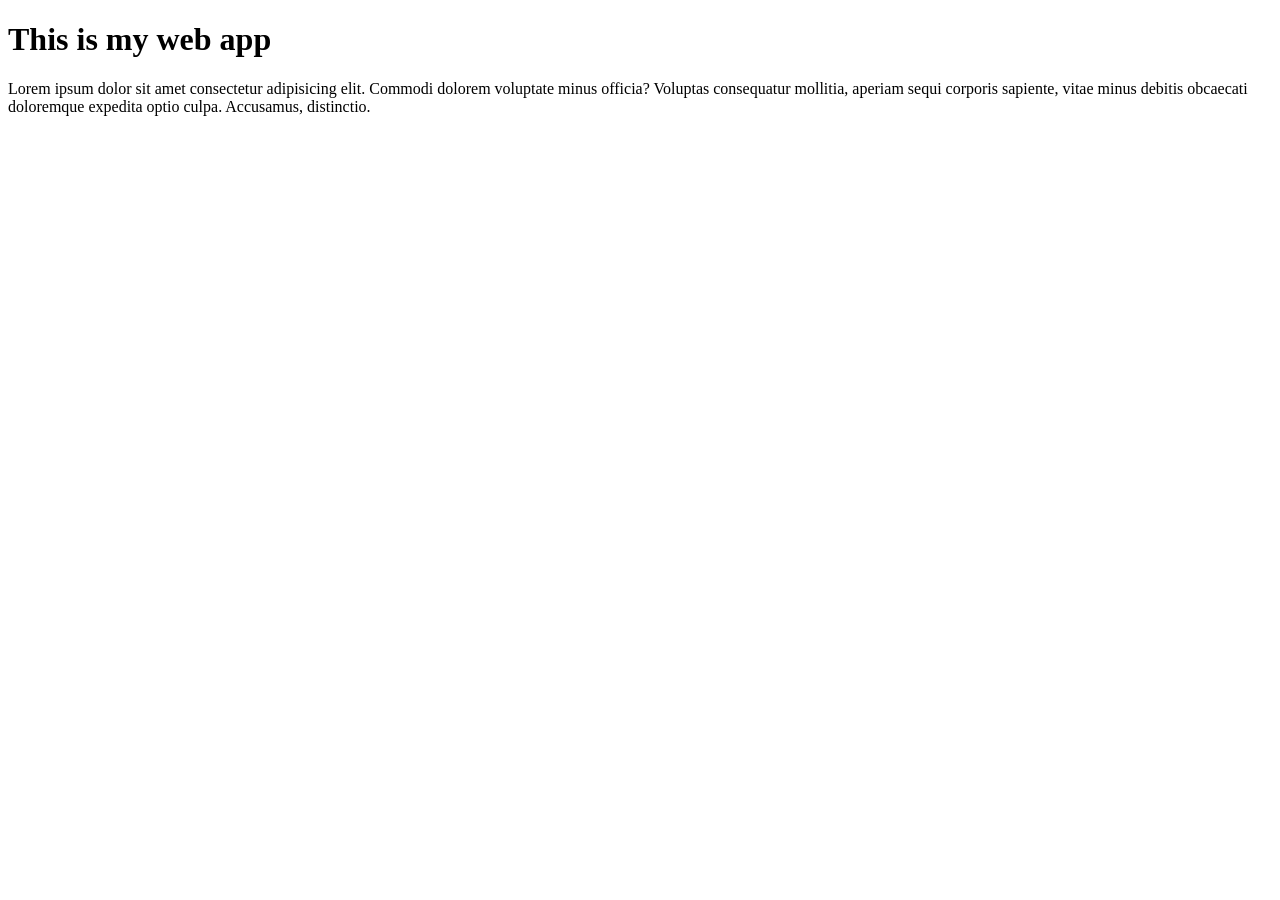
<file: index.html>
<!doctype html>
<html lang="en">
  <head>
    <meta charset="UTF-8" />
    <meta name="viewport" content="width=device-width, initial-scale=1.0" />
    <title>Document</title>
      <link rel="stylesheet" href="style.css">
  </head>
  <body>
    <!-- <h1>This is h1 tag</h1>
    <h2>This is h1 tag</h2>
    <h3>This is h1 tag</h3>
    <h4>This is h1 tag</h4>
    <h5>This is h1 tag</h5>
    <h6>This is h1 tag</h6>

    <hr />
    <br />
    <br />
    <br />
    <p>
      Lorem ipsum dolor sit amet, consectetur adipisicing elit. Saepe dolores
      obcaecati voluptatem sunt possimus. Voluptatibus numquam explicabo porro
      molestias mollitia, minima ducimus excepturi magnam minus quae, cum ipsum.
      Nobis, temporibus.
    </p>
    <br />
    <pre>
   
         Lorem ipsum dolor sit amet, consectetur adipisicing elit. 
        Saepe dolores obcaecati 
        voluptatem sunt possimus. Voluptatibus numquam explicabo porro molestias mollitia, minima 
        ducimus excepturi 
        magnam minus quae, 
        cum ipsum. Nobis, temporibus.</pre
    >

    <a
      href="https://en.wikipedia.org/wiki/Dog"
      target="_blank"
      title="goes to dogs wiki page"
      >Click here</a
    >

    <br /><br />
    <a href="lyrics.html">click me</a>

    <a href="mailto:abc@gmail.com">Email me</a>

    <img
      src="Images/img1.jpg"
      alt="this is dog image"
      height="400px"
      width=""
    /> 



    <a href="https://en.wikipedia.org/wiki/Dog">
      <img
        src="Images/img1.jpg"
        alt="this is dog image"
        height="400px"
      />
    </a>

     <img src="Images/puppy-eyes-puppy.gif" alt="this is gif image" height="100">

   

     <audio controls muted loop>
        <source src="Audio/Ella-Pugazhum-MassTamilan.fm (1).mp3">
       
     </audio>
     <audio controls muted loop>
        <source src="Audio/Ella-Pugazhum-MassTamilan.fm (1).mp3">
       
     </audio>
     <audio controls muted loop>
        <source src="Audio/Ella-Pugazhum-MassTamilan.fm (1).mp3">
       
     </audio>

     <a href="">
  <video src="">
    <source >
  </video>
     </a>
       

  <p>This is normal text</p>
  <p>This is <b>Bold</b> text</p>
  <p>This is <i>Italic</i> text</p>
  <p>This is <u>Underlined</u> text</p>
  <p>This is <del>deleted</del> text</p>
  <p>This is <big>big</big> text</p>
  <p>This is <small>small</small> text</p>
  <p>This is <sub>subscript</sub> text</p>
  <p>This is <sup>Superscript</sup> text</p>
  <p>This <mark style="background-color: lightgreen;" >normal</mark> text</p> 


  <h1><span style="background-color: lightcoral;" >This span title</span> </h1>
  <h1><div style="background-color: lightcoral;" >This div title</div></h1>

  <p> <span style="background-color: lightcoral;">This span sentence</span> </p>
  <p><div style="background-color: lightcoral;">This div sentence</div></p>
      

<p>Lorem ipsum dolor sit amet, consectetur adipisicing elit. Ab qui ipsa consectetur recusandae modi cumque esse dolorum odit! Eos, debitis repellat! <span style="background-color: lightcoral;">Eligendi laudantium temporibus pariatur nam! Vel asperiores fugiat minus?</span> Lorem ipsum dolor sit amet consectetur adipisicing elit. Consequuntur <div style="background-color: lightcoral;">similique maxime amet nesciunt, quisquam inventore corporis culpa rem accusamus reprehenderit natus magnam et, </div>quae soluta. Laborum ad esse quod. Nostrum. </p>  

    <h1>Main List</h1>
    <ul>
      <h4>Grocieris</h4>
      <li>milk</li>
      <li>bread</li>
      <li>tea supplies</li>
      <ul>
        <li>milk</li>
        <li>sugar</li>
        <li>creamer</li>
        <li>tea powder</li>
      </ul>
    </ul>

    
    <h1>Order list</h1>  
    <h3>To do list</h3>
    <ol>
    <li>eat breakfast</li>
    <li>walk dog</li>
    <li>go to class</li>
    <li>go to work</li>
    </ol>



 <h1>Office Hours</h1>
    <table border="1" style="background-color: black;">
          <tr align="center" style="background-color: lightblue;">
            <th width="100" >Sunday</th>
            <th width="100" >Monday</th>
            <th width="100">Tuesday</th>
            <th width="100">Wednesday</th>
            <th width="100">Thursday</th>
            <th width="100">Friday</th>
            <th width="100">Saturday</th>
          </tr>
          <tr align="center" style="background-color: lightblue;">
            <td>Holiday</td>
            <td>10-6</td>
            <td>10-6</td>
            <td>10-6</td>
            <td>10-6</td>
            <td>10-6</td>
            <td>10-1</td>
          </tr>
    </table>  

   

    <a href="https://google.com">
      <button
        style="
          font-size: 25px;
          background-color: grey;
          color: blueviolet;
          border-radius: 5px;
        "
      >
        Click me
      </button></a
    >
    <a href="lyrics.html">
      <button
        style="
          font-size: 25px;
          background-color: grey;
          color: blueviolet;
          border-radius: 5px;
        "
      >
        Click me
      </button></a
    >
    <a href="lyrics.html">
      <button
        style="
          font-size: 25px;
          background-color: grey;
          color: blueviolet;
          border-radius: 5px;
        "
      >
        Click me
      </button></a
    >
    <br /><br /><br />
    <button onclick="doButtonAction()">click me</button>

    <p id="greeting">Hello</p>

    <script>
      function doButtonAction() {
        document.getElementById("greeting").innerHTML = "goodbye students";
      }
    </script>

   
     
    <form action="index.php" method="POST" enctype="multipart/form-data">
      <label for="username">Username: </label>
      <input
        type="text"
        id="username"
        placeholder="alex"
        minlength="6"
        maxlength="20"
        required
      />
      <br /><br />
      <label for="password">Password: </label>
      <input type="password" id="password" required />
      <br /><br />
      <label for="email">Email: </label>
      <input type="email" id="email" placeholder="alex123@gmail.com" required />

      <br /><br />
      <label for="phone">Phone no: </label>
      <input type="phone" id="phone" placeholder="91-23432-56432" pattern="[0-9]{2}-[0-9]{5}-[0-9]{5}" required />
      <br><br>

      <label for="bday">Birthdate</label>
      <input type="date">

      <br><br>

      <label for="quantity">Quantity</label>
      <input type="number" id="quantity"  min="0" max="10" value="1">
      
      <br><br>

      <label for="title">title: </label>

      <label for="Mr." id="Mr." value="Mr." >Mr.</label>
      <input type="radio"  id="" name="title">
      <label for="Ms." id="Ms." value="Ms."  >Ms.</label>
      <input type="radio"  id="" name="title">
      <label for="Dr."  id="Dr."  value="Dr.">Dr.</label>
      <input type="radio"  id="" name="title">
      <br><br>
      <label for="">Payment</label>
      <select name="" id="">
        <option value="visa">Visa</option>
        <option value="mastercard">Mastercard</option>
        <option value="rupay">Rupay</option>
      </select>
      <br><br>
      <label for="sub">Subscribe</label>
      <input type="checkbox">
      <br><br>
      <label for="comment">Comment</label>
      <textarea name="" id="" rows="4" cols="`10"></textarea>
    <br><br>

    <label for="">File upload</label>
    <input type="file" accept="image/png" >

      <br /><br />
      <input type="submit" />
      <input type="reset" />
    </form>
      

       <header style="background-color: lightblue;">
            <h1>Welcome To Besant Technology Frontend Class</h1>
            <a href="">Home</a>
            <a href="">About Us</a>
            <a href="">Courses</a>
            <a href="">Contact Us</a>
            <hr>
       </header>
       <main>
             <h4>Checkout Our Exclusive Courses</h4>
             <img src="Images/img1.jpg" alt="" height="100">
             <p>Lorem ipsum dolor, sit amet consectetur adipisicing elit. Perferendis facilis quos laborum ad, magni animi, ab quam molestias velit voluptatibus labore. Laborum labore expedita laboriosam quis nulla fugiat laudantium eveniet.</p>
       </main>
       <footer style="background-color: lightblue;">
             <hr>
             author: Dinesh Dev
             &copy; Copyright resvered
             <a href="mailto:dineshjr107@gmail.com"></a>
       </footer>


       Inline Internal External 
     

      <h1>This is my web app</h1>
      <p id="p1"  class="odd">Lorem ipsum dolor sit amet consectetur adipisicing elit. Commodi dolorem voluptate minus officia? Voluptas consequatur mollitia, aperiam sequi corporis sapiente, vitae minus debitis obcaecati doloremque expedita optio culpa. Accusamus, distinctio.</p>

      <h1>This is my web app</h1>
      <p id="p2" class="even">Lorem ipsum dolor sit amet consectetur adipisicing elit. Commodi dolorem voluptate minus officia? Voluptas consequatur mollitia, aperiam sequi corporis sapiente, vitae minus debitis obcaecati doloremque expedita optio culpa. Accusamus, distinctio.</p>

      <h1>This is my web app</h1>
      <p id="p3" class="odd">Lorem ipsum dolor sit amet consectetur adipisicing elit. Commodi dolorem voluptate minus officia? Voluptas consequatur mollitia, aperiam sequi corporis sapiente, vitae minus debitis obcaecati doloremque expedita optio culpa. Accusamus, distinctio.</p>    -->

      <h1 id="h1">This is my web app</h1>
      
      <p id="p1" class="">Lorem ipsum dolor sit amet consectetur adipisicing elit. Commodi dolorem voluptate minus officia? Voluptas consequatur mollitia, aperiam sequi corporis sapiente, vitae minus debitis obcaecati doloremque expedita optio culpa. Accusamus, distinctio.</p>




  </body>
</html>
</file>
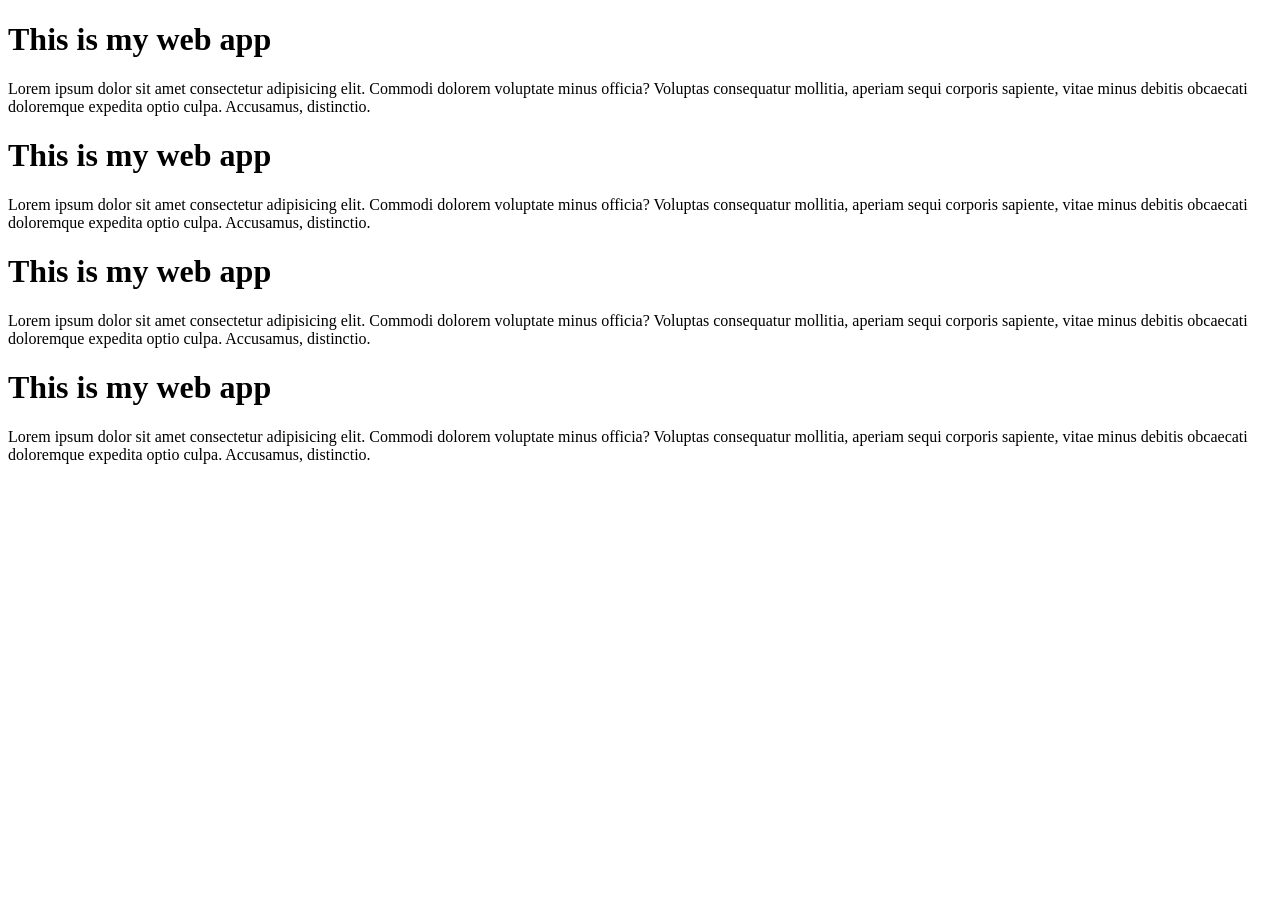
<file: page2.html>
<!doctype html>
<html lang="en">
  <head>
    <meta charset="UTF-8" />
    <meta name="viewport" content="width=device-width, initial-scale=1.0" />
    <title>Document</title>
      <link rel="stylesheet" href="style.css">
  </head>
  <body>
    

      <h1>This is my web app</h1>
      <p id="p1"  class="odd">Lorem ipsum dolor sit amet consectetur adipisicing elit. Commodi dolorem voluptate minus officia? Voluptas consequatur mollitia, aperiam sequi corporis sapiente, vitae minus debitis obcaecati doloremque expedita optio culpa. Accusamus, distinctio.</p>

      <h1>This is my web app</h1>
      <p id="p2" class="even">Lorem ipsum dolor sit amet consectetur adipisicing elit. Commodi dolorem voluptate minus officia? Voluptas consequatur mollitia, aperiam sequi corporis sapiente, vitae minus debitis obcaecati doloremque expedita optio culpa. Accusamus, distinctio.</p>

      <h1>This is my web app</h1>
      <p id="p3" class="odd">Lorem ipsum dolor sit amet consectetur adipisicing elit. Commodi dolorem voluptate minus officia? Voluptas consequatur mollitia, aperiam sequi corporis sapiente, vitae minus debitis obcaecati doloremque expedita optio culpa. Accusamus, distinctio.</p>

      <h1 >This is my web app</h1>
      <p id="p4" class="even">Lorem ipsum dolor sit amet consectetur adipisicing elit. Commodi dolorem voluptate minus officia? Voluptas consequatur mollitia, aperiam sequi corporis sapiente, vitae minus debitis obcaecati doloremque expedita optio culpa. Accusamus, distinctio.</p>




  </body>
</html>
</file>
<file: style.css>
/*body {
    background-color: black;
}

h1 {
    color: white;
}

p {
    color: white;
}

 #p1 {
    color: red;
}

#p2 {
    color: yellow;
}

#p3 {
    color: blue;
}

#p4 {
    color: orange;
}

.odd {
    color: red;
}

.even {
    color: gold;
}  *

#h1 {
    font-family: Verdana, Geneva, Tahoma, sans-serif;
}

p {
    font-family: 'Lucida Sans', 'Lucida Sans Regular', 'Lucida Grande', 'Lucida Sans Unicode', Geneva, Verdana, sans-serif;

    /* font-size: 50px; */
    /* font-size: 10%; */
    /* font-size: 1em;
    font-weight: intalic;  

}

h1 {
    /* border-style: solid;
    border-width: 10px;
    border-color: blueviolet;  
    border:  solid 5px red;
    border-radius: 5px;
} 

#p1 {
    border-bottom: 3px solid red;
    border-left: 3px dotted red;
    border-right: 3px dashed red;
   
} 

h1 {
    text-shadow: 3px 3px 2px red, -3px -3px 2px blue;
}


#box1 {
    width: 100px;
    height: 100px;
    background-color: lightgrey;
    box-shadow: 3px 3px 5px red;
}

body{
    margin: 0px;
}


.box {
    border: 5px solid;
    font-size: 5em;
    width: 250px;
    height: 250px;
   
     margin: 50px auto;
}

#box1 {
    background-color: lightcoral;
    /* margin-top: 50px;
    margin-bottom: 50px;
    margin-right: 50px; 
    
    
}

#box2 {
    background-color: lightgreen;
    
} 


body {
    border: 3px solid;
    display: flow-root;

}

#img1 {
   float: left;
   margin-right: 10px;
}
#img2 {
   float: right;
   margin-right: 10px;
}  


#div1 {
    border: 2px solid;
    height: 50px;
    /* overflow: clip;
    overflow-clip-margin: 26px; 
    overflow: auto;
}


#div1 {
    background-color: lightgreen;
    width: 100px;
    height: 100px; 
    /* display:  inline-block;
    visibility: hidden; 
}

#span1 {
    background-color: lightpink;
    width: 100px;
    height: 100px;
    /* display: inline-block;
    visibility: none; 

} 

.container {
    background-color: lightgreen;
    height: 100vh;
}

.box {
    background-color: lightcyan;
    border: 2px solid;
    padding: 25px;
    box-sizing: border-box;
    height: auto;
    width: 50%;
    float: left;
    text-align: center;

    /* max-width: 50%; 
    min-width: 100%; 
    min-height: 70%;


}  

#box1 {
    width: 200px;
    height: 200px;
    background-color: lightgreen;
    position: static;
   top: 100px;
    left: 100px;
   position: fixed;
   right: 0px;
   bottom: 0px; 
   top: 0px;
    left: 100px;

}

#box2 {
    width: 100px;
    height: 100px;
    background-color: red;
    position: absolute;
    top: 50px;
    left: 50px;

}
#box3 {
    width: 50px;
    height: 50px;
    background-color: lightcyan;
    position: absolute;
    top: 25px;
    left: 25px;

}  

#container {
    border: 2px solid;
}

/* #container p {
    background: lightgreen;
} 

#container > p {
      background: lightgreen;
}

#container ~ p {
     background: lightgreen;
}

#container + p {
     background: lightgreen;
}  


#atag:hover {
    color: red;
    font-size: 1.1em;
} 

#atag:active {
   color: red;
   font-size: 1.1em;
}  
#atag:visited {
   color: blue;
   font-size: 1.1em;
}  

li:hover {
    background-color: lightblue;
}

li:not(:hover) {
    background-color: lightgreen;
} 


li:nth-child(4n + 1) {
    background-color: lightgreen;
} 


#hello p {
    background-color: lightsalmon;
    padding: 10px;
    display: none;
}
 

#hello:hover p {
    display: block;
}

h1::first-letter {
    font-size: 2em;
    font-style: italic;
}

p::first-line {
    background-color: lightgreen;

}

p::selection {
    color: white;
    background-color: red;

}

#fruit li::before{
    
}

#apple::after{
    content: "🍎";
}
#orange::after{
    content: "🍊";
}
#apple::after{
    content: "🍎";
}
#apple::after{
    content: "🍎";
}

#fruit li::marker {
    content: "✔️";
    
}  


.pagination {
    text-align: center;

}

.pagination a {
    color: black;
    text-decoration: none;
    padding: 10px;
    display: inline-block;

}


.pagination a.active {
    background-color: lightgreen;
    font-weight: bold;
    border-radius: 4px;
}

.pagination a:hover:not(.active) {
    background-color: gray;
    border-radius: 4px;
} 


.dropdown {
    display: inline-block;
}

.dropdown button {
    background-color: lightblue;
    padding: 10px;
    border: none;
    cursor: pointer;
    border-radius: 5px;
}

.dropdown a {
    display: block;
    color: black;
    text-decoration: none;
    padding: 10px 15px;
}


.dropdown .content {
    display: none;
    position: absolute;
    background-color: lightgreen;
    min-width: 100px;
    box-shadow: 2px 2px 5px black;

}

.dropdown:hover .content {
    display: block;
}

.dropdown:hover button {
    background-color: darkblue;
}
.dropdown a:hover {
    background-color: darkgrey;
} 


.gallery {
    display: inline-block;
    border: 1px solid darkgrey;
    margin: 5px;
    width: 200px;
}

.gallery .description {
    padding: 10px;
    text-align: center;
}

.gallery:hover {
    border: 1px solid darkblue;
}

.gallery img {
    width: 100%;
    height: auto;
}
 
 .container {
    display: flex;
    border: 10px solid;
    height: 90vh;
    /* flex-direction: row; 
    flex-direction: row-reverse;
    flex-direction: column; 
    flex-direction: column-reverse; 
    justify-content: flex-start; 
    justify-content: flex-end; 
    justify-content: center; 
    justify-content: space-between;
    justify-content: space-around; 
    justify-content:space-evenly;
    align-items: flex-start;   
    align-items: center;
    align-items: flex-end;
    flex-wrap: wrap;  
    flex-wrap: wrap-reverse; 
    
    align-content: flex-start;
    flex-wrap: wrap;
    align-content: flex-end;
     align-content: center;
    flex-wrap: wrap;
    align-content: space-around;
    flex-wrap: wrap; 
    flex-wrap: wrap;
   align-content: flex-start;
   column-gap: 1em;
   row-gap: 1em; 
   

 }

 .box {
    width: 150px;
    height: 150px;
    font-size: 8em;
    text-align: center;
    border-radius: 5px;
 }

 #box1 {
    background-color: lightblue;
 }
 #box2 {
    background-color: lightgreen;
 }
 #box3 {
    background-color: lightsalmon;
 }
 #box4 {
    background-color: lightpink;
 }


body {
    margin: 0;
}

#box1 {
    width: 250px;
    height: 250px;
    border: 5px solid;
    font-size: 13em;
    text-align: center;
    background-color: lightgreen;

    /* transform: translate(50px, 50px); 
    transform: rotateZ(180deg); 
    transform: scaleY(2);


} 

body {
    background-color: black;
}

#box {
    width: 250px;
    height: 250px;
    background-color: lightgreen;
    font-size: 13em;
    text-align: center;
    /* animation-name: slideLeft;
    animation-name: slideRight; 
    animation-name: rotate; 
    animation-name: grow;
    animation-name: shrink;  
    animation-name: fade;
    animation-name: colourChange; 
    
    
}

#box:hover {
   animation-name: glow;
    animation-duration: 3s;
}

@keyframes slideLeft{
    from{transform: translateX(400px);}
}
@keyframes slideRight{
    to{transform: translateX(400px);}
}
@keyframes slideUp{
    from{transform: translateY(300%);}
}
@keyframes slideDown{
    from{transform: translateY(300%);}
}
/* @keyframes rotate{
    100%{transform: rotateX(360deg);}
} 
@keyframes rotate{
    100%{transform: rotateY(360deg);}
}
@keyframes rotate{
    100%{transform: rotateZ(360deg);}
}  


@keyframes grow {
    100%{transform: scale(2, 2);}
}
@keyframes shrink {
    50%{transform: scale(0.5, 0.5);}
}  

@keyframes fade {
    100%{opacity: 0;}
} 

@keyframes colourChange{
    0%{background-color: lightsalmon;}
    20%{background-color: lightseagreen;}
    40%{background-color: greenyellow;}
    60%{background-color: blue;}
    80%{background-color: violet;}
    100%{background-color: purple;}
}

@keyframes glow {
    50%{box-shadow: 0px 0px 50px red;}
}  




#Submit {
    font-size: 1em;
} */
</file>
